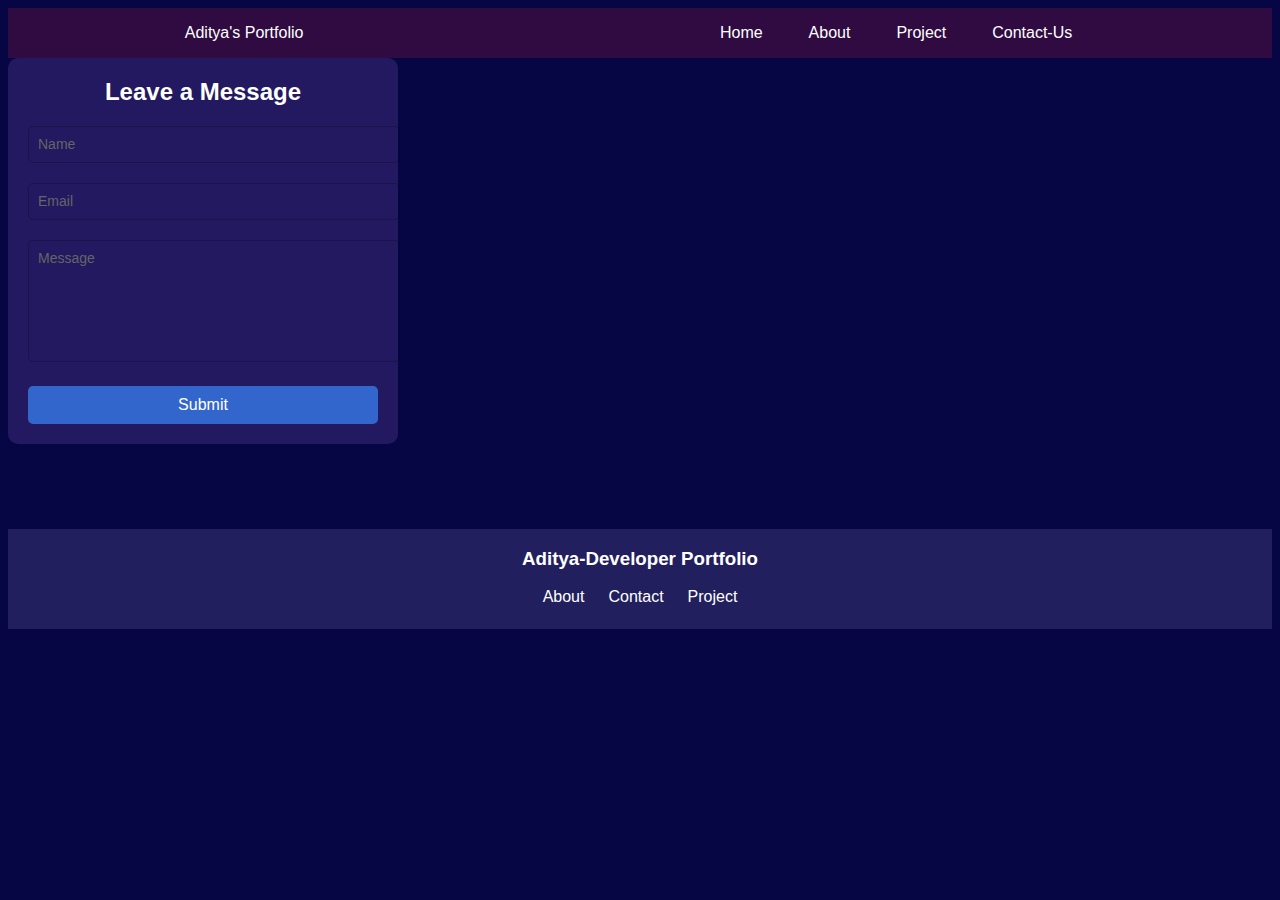
<file: Contact.html>
<!DOCTYPE html>
<html lang="en">

<head>
    <meta charset="UTF-8">
    <meta name="viewport" content="width=device-width, initial-scale=1.0">
    <link rel="stylesheet" href="./Contact.css">
    <title>Document</title>
   

</head>

<body>
    <header>
        <nav>
            <div class="left">Aditya's Portfolio</div>
            <div class="right">
                <ul>
                    <li><a href="./index.html">Home</a></li>
                    <li><a href="./About.html">About</a></li>
                    <li><a href="./Project.html">Project</a></li>
                    <li><a href="./Contact.html">Contact-Us</a></li>
                </ul>
            </div>
        </nav>
    </header>
<!-- 
    <form>
        <h1>Contact Us</h1>
        <div class="form-group">
            <label for="name">Name</label>
            <input type="text" id="name" class="form-control" placeholder="Your name">
        </div>
        <div class="form-group">
            <label for="email">Email</label>
            <input type="email" id="email" class="form-control" placeholder="Your email">
        </div>
        <div class="form-group">
            <label for="message">Message</label>
            <textarea id="message" class="form-control" placeholder="Your message"></textarea>
        </div>
        <button type="submit" class="btn">Submit</button>
    </form> -->
    <div class="card">
        <span class="title">Leave a Message</span>
        <form class="form">
          <div class="group">
          <input placeholder="‎" type="text" required="">
          <label for="name">Name</label>
          </div>
      <div class="group">
          <input placeholder="‎" type="email" id="email" name="email" required="">
          <label for="email">Email</label>
          </div>
      <div class="group">
          <textarea placeholder="‎" id="comment" name="comment" rows="5" required=""></textarea>
          <label for="comment">Message</label>
      </div>
          <button type="submit">Submit</button>
        </form>
      </div>











    
    <footer>
        <div class="footer">
            <div class="f1">
                <h3>Aditya-Developer Portfolio</h3>
            </div>
            <div class="f2">

                <span>About</span>
                <span>Contact</span>
                <span>Project</span>
            </div>

        </div>
    </footer>
</body>

</html>
</file>
<file: Contact.css>
body {
    font-family: sans-serif;
    background-color: rgb(6, 6, 68);
    color: white;

  }

  nav {
    display: flex;
    justify-content: space-around;
    align-items: center;
    background-color: rgb(47, 11, 65);
    height: 50px;
  }

  nav ul {
    display: flex;
    justify-content: center;

  }

  nav ul li {
    list-style: none;
    margin: 0 23px;
  }

  nav ul li a {
    text-decoration: none;
    color: white;
  }

  nav ul li a:hover {
    color: rgb(187, 187, 211);
    font-size: 1.02rem;
  }
  
  .footer {
    background-color: #564e8d5c;
    height: 100px;
    margin-top: 85px;

  }

  .footer .f1 {
    display: flex;
    justify-content: center;
  }

  .footer .f2 {
    display: flex;
    justify-content: center;
    gap: 1.5rem;
  }

  /* h1{
      text-align: start;
  }
  .form-group {
      margin-bottom: 30px;
      justify-content: space-between;
      padding-bottom: 15px;
      
  }

  .form-control {
      width: 30%;
      padding: 8px;
      border: 1px solid #ccc;
      border-radius: 3px;

  }

  .form-control:focus {
      outline: none;
      border-color: #66afe9;
  }

  .btn {
      padding: 10px;
      background: rgb(177, 25, 177);
      color: white;
      border: 1px solid white;
      border-radius: 67px;
      font-size: 15px;
      cursor: pointer;
      width: 5.5rem;
      transition: ease-in;
      transition-duration: 100ms;
      align-items: center;
  }

  .btn:hover {
      background-color: #449d87;
  } */

  .card {
    background-color: #39297691;
    border-radius: 10px;
    padding: 20px;
    width: 350px;
    display: -webkit-box;
    display: -ms-flexbox;
    display: flex;
    -webkit-box-orient: vertical;
    -webkit-box-direction: normal;
        -ms-flex-direction: column;
            flex-direction: column;
  }
  
  .title {
    font-size: 24px;
    font-weight: 600;
    text-align: center;
  }
  
  .form {
    margin-top: 20px;
    display: -webkit-box;
    display: -ms-flexbox;
    display: flex;
    -webkit-box-orient: vertical;
    -webkit-box-direction: normal;
        -ms-flex-direction: column;
            flex-direction: column;
  }
  
  .group {
    position: relative;
  }
  
  .form .group label {
    font-size: 14px;
    color: rgb(99, 102, 102);
    position: absolute;
    top: -10px;
    left: 10px;
    background-color: #fff;
    -webkit-transition: all .3s ease;
    transition: all .3s ease;
  }
  
  .form .group input,
  .form .group textarea {
    padding: 10px;
    border-radius: 5px;
    border: 1px solid rgba(0, 0, 0, 0.2);
    margin-bottom: 20px;
    outline: 0;
    width: 100%;
    background-color: transparent;
  }
  
  .form .group input:-moz-placeholder-shown+ label, .form .group textarea:-moz-placeholder-shown +label {
    top: 10px;
    background-color: transparent;
  }
  
  .form .group input:-ms-input-placeholder+ label, .form .group textarea:-ms-input-placeholder +label {
    top: 10px;
    background-color: transparent;
  }
  
  .form .group input:placeholder-shown+ label, .form .group textarea:placeholder-shown +label {
    top: 10px;
    background-color: transparent;
  }
  
  .form .group input:focus,
  .form .group textarea:focus {
    border-color: #3366cc;
  }
  
  .form .group input:focus+ label, .form .group textarea:focus +label {
    top: -10px;
    left: 10px;
    /* background-color: #fff; */
    color: #3366cc;
    font-weight: 600;
    font-size: 14px;
  }
  
  .form .group textarea {
    resize: none;
    height: 100px;
  }
  
  .form button {
    background-color: #3366cc;
    color: #fff;
    border: none;
    border-radius: 5px;
    padding: 10px;
    font-size: 16px;
    cursor: pointer;
    -webkit-transition: all 0.3s ease;
    transition: all 0.3s ease;
  }
  
  .form button:hover {
    background-color: #27408b;
  }
</file>
